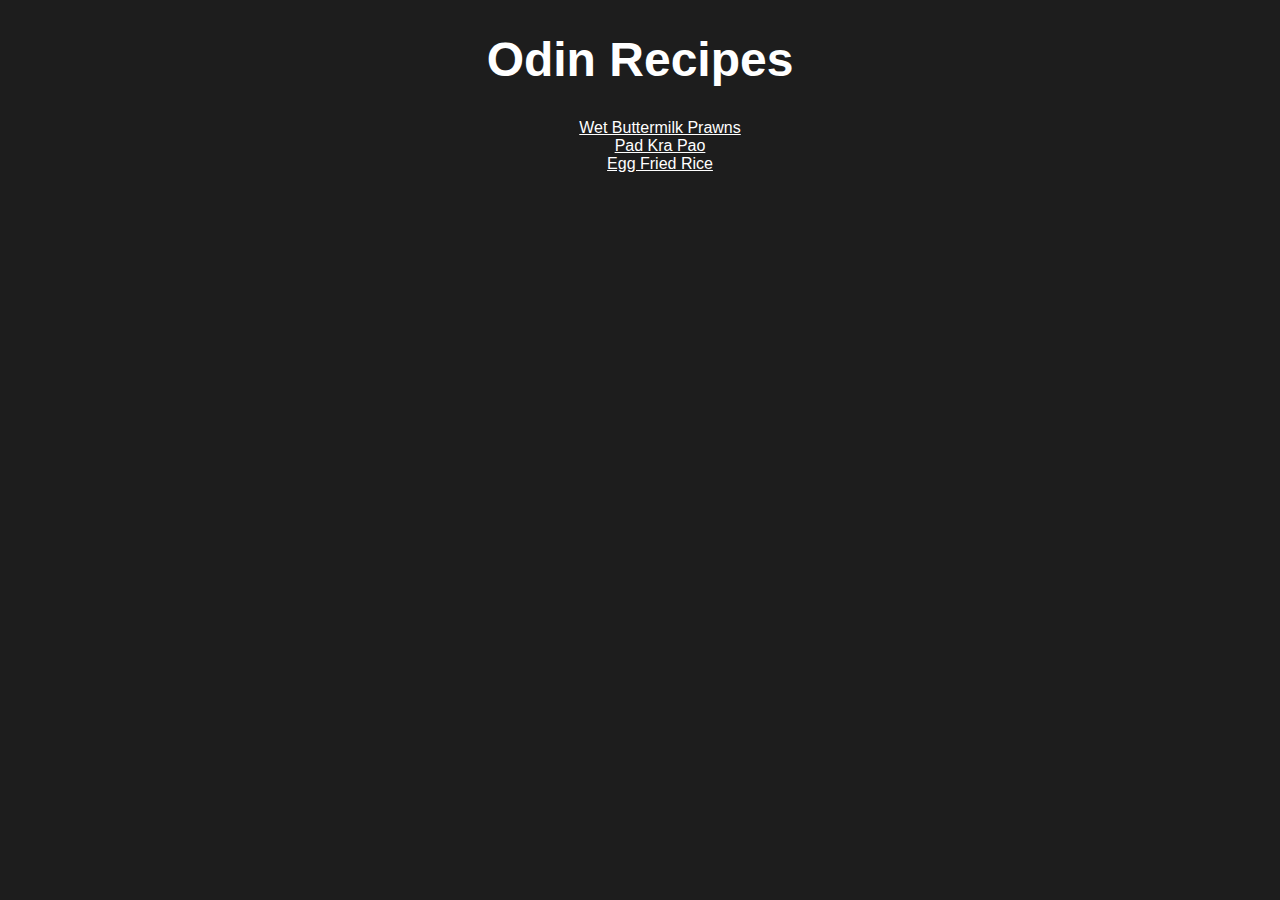
<file: index.html>
<!DOCTYPE html>
<html>
<head>
    <meta charset="utf-8">
    <title>Recipes</title>
    <link rel="stylesheet" href="styles.css" />
    <style>
        .recipes-list {
          color: rgb(184, 184, 184);
          left: 5px;
          
        }

        .list {
          list-style-type: none;
        }

    </style>
</head>
<body>
    <h1 id="main-heading">Odin Recipes</h1>
        <div class="recipes-list">
            <ul class="list">
                <li><a href="recipes/buttermilk-prawns.html">Wet Buttermilk Prawns</a></li>
                <li><a href="recipes/pad-kra-pao.html">Pad Kra Pao</a></li>
                <li><a href="recipes/egg-fried-rice.html">Egg Fried Rice</a></li>
            </ul>
        </div>

</body>
</html>
</file>
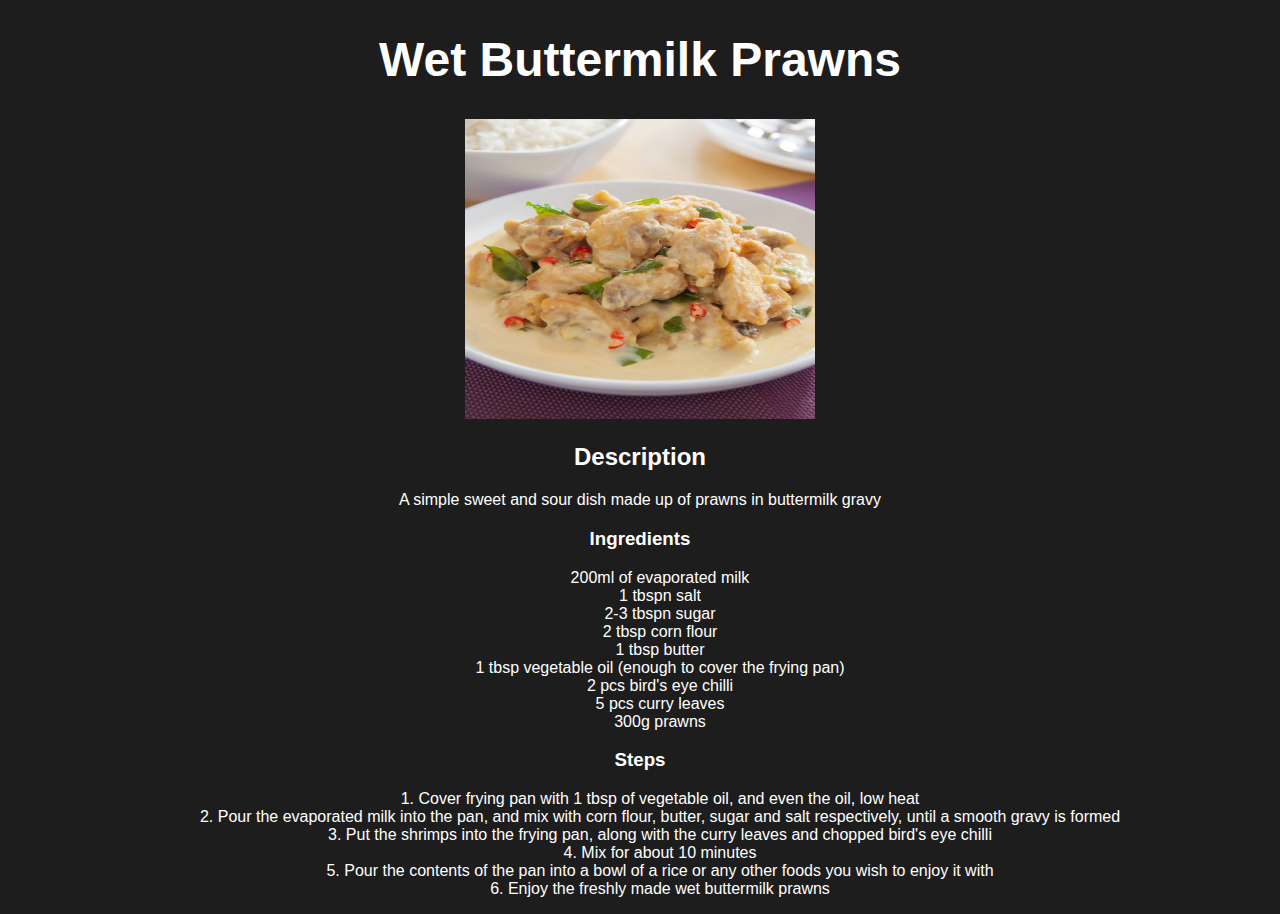
<file: recipes/buttermilk-prawns.html>
<!DOCTYPE html>
<html>
<head>
    <meta charset="utf-8">
    <title>Wet Buttermilk Prawns Recipe</title>
    <link rel="stylesheet" href="../styles.css" />
</head>
<body>
    <h1 id="main-heading">Wet Buttermilk Prawns</h1>
    <img src="images/wetbuttermilkprawns.jpg" alt="Wet Buttermilk Prawns"
    height="300" width="350">
    <h2>Description</h2>
        <p>A simple sweet and sour dish made up of prawns in buttermilk gravy</p>
    <h3>Ingredients</h3>
        <ul>
            <li>200ml of evaporated milk</li>
            <li>1 tbspn salt</li>
            <li>2-3 tbspn sugar</li>
            <li>2 tbsp corn flour</li>
            <li>1 tbsp butter</li>
            <li>1 tbsp vegetable oil (enough to cover the frying pan)</li>
            <li>2 pcs bird's eye chilli</li>
            <li>5 pcs curry leaves</li>
            <li>300g prawns</li>
        </ul>
    <h3>Steps</h3>
        <ol>
            <li>Cover frying pan with 1 tbsp of vegetable oil, and even the oil, low heat</li>
            <li>Pour the evaporated milk into the pan, and mix with corn flour, butter,
                sugar and salt respectively, until a smooth gravy is formed
            </li>
            <li>Put the shrimps into the frying pan, along with the curry leaves and chopped
                bird's eye chilli
            </li>
            <li>Mix for about 10 minutes</li>
            <li>Pour the contents of the pan into a bowl of a rice or any other foods you wish
                to enjoy it with
            </li>
            <li>Enjoy the freshly made wet buttermilk prawns</li>
        </ol>
</body>
</html>
</file>
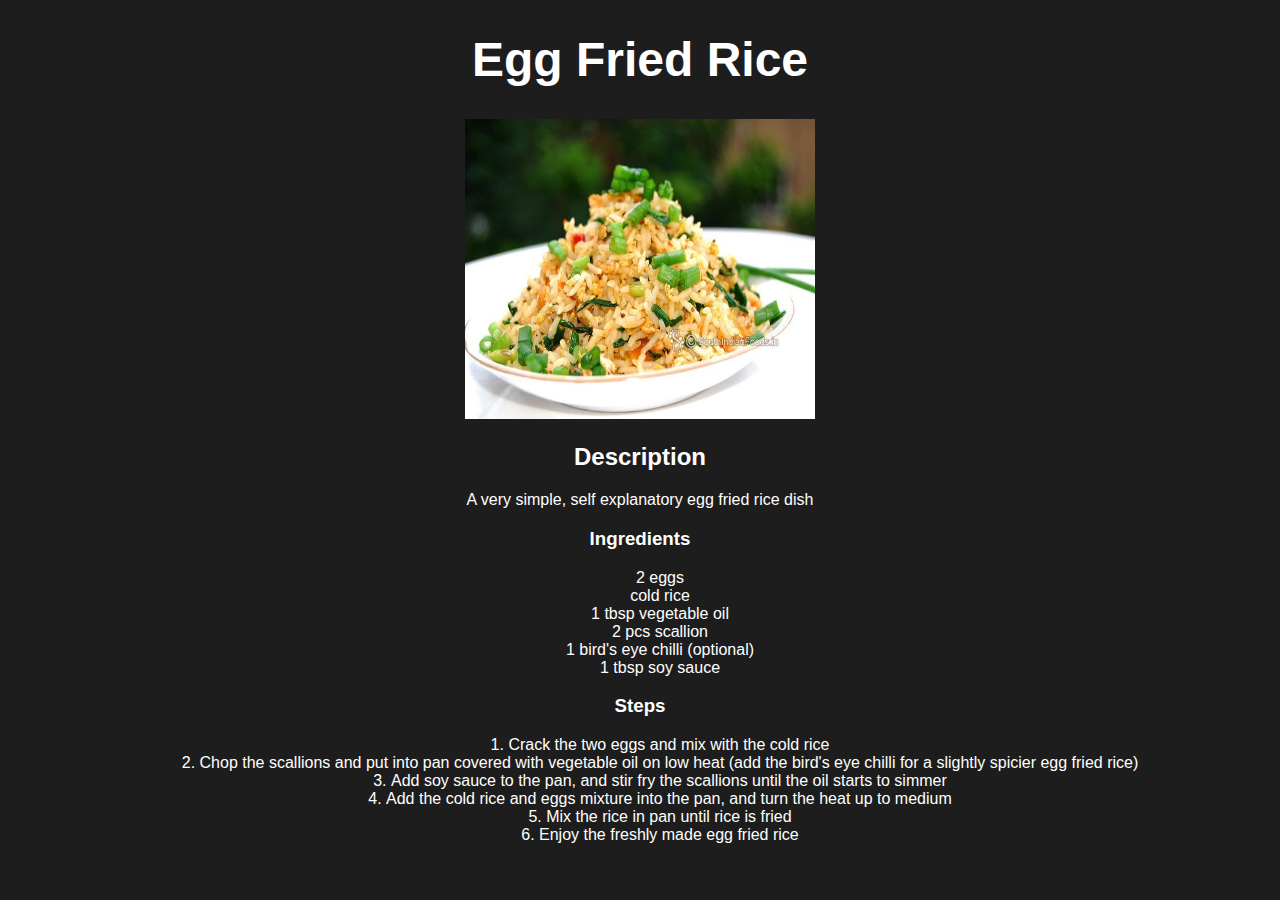
<file: recipes/egg-fried-rice.html>
<!DOCTYPE html>
<html>
<head>
    <meta charset="utf-8">
    <title>Egg Fried Rice Recipe</title>
    <link rel="stylesheet" href="../styles.css" />
</head>
<body>
    <h1 id="main-heading">Egg Fried Rice</h1>
    <img src="images/eggfriedrice.jpg" alt="Wet Buttermilk Prawns"
    height="300" width="350">
    <h2>Description</h2>
        <p>A very simple, self explanatory egg fried rice dish</p>
    <h3>Ingredients</h3>
        <ul>
            <li>2 eggs</li>
            <li>cold rice</li>
            <li>1 tbsp vegetable oil</li>
            <li>2 pcs scallion</li>
            <li>1 bird's eye chilli (optional)</li>
            <li>1 tbsp soy sauce</li>
        </ul>
    <h3>Steps</h3>
        <ol>
            <li>Crack the two eggs and mix with the cold rice</li>
            <li>Chop the scallions and put into pan covered with vegetable oil on low heat (add 
                the bird's eye chilli for a slightly spicier egg fried rice)
            </li>
            <li>Add soy sauce to the pan, and stir fry the scallions until the oil starts
                to simmer </li>
            <li>Add the cold rice and eggs mixture into the pan, and turn the heat up to medium</li>
            <li>Mix the rice in pan until rice is fried</li>
            <li>Enjoy the freshly made egg fried rice</li>
        </ol>
</body>
</html>
</file>
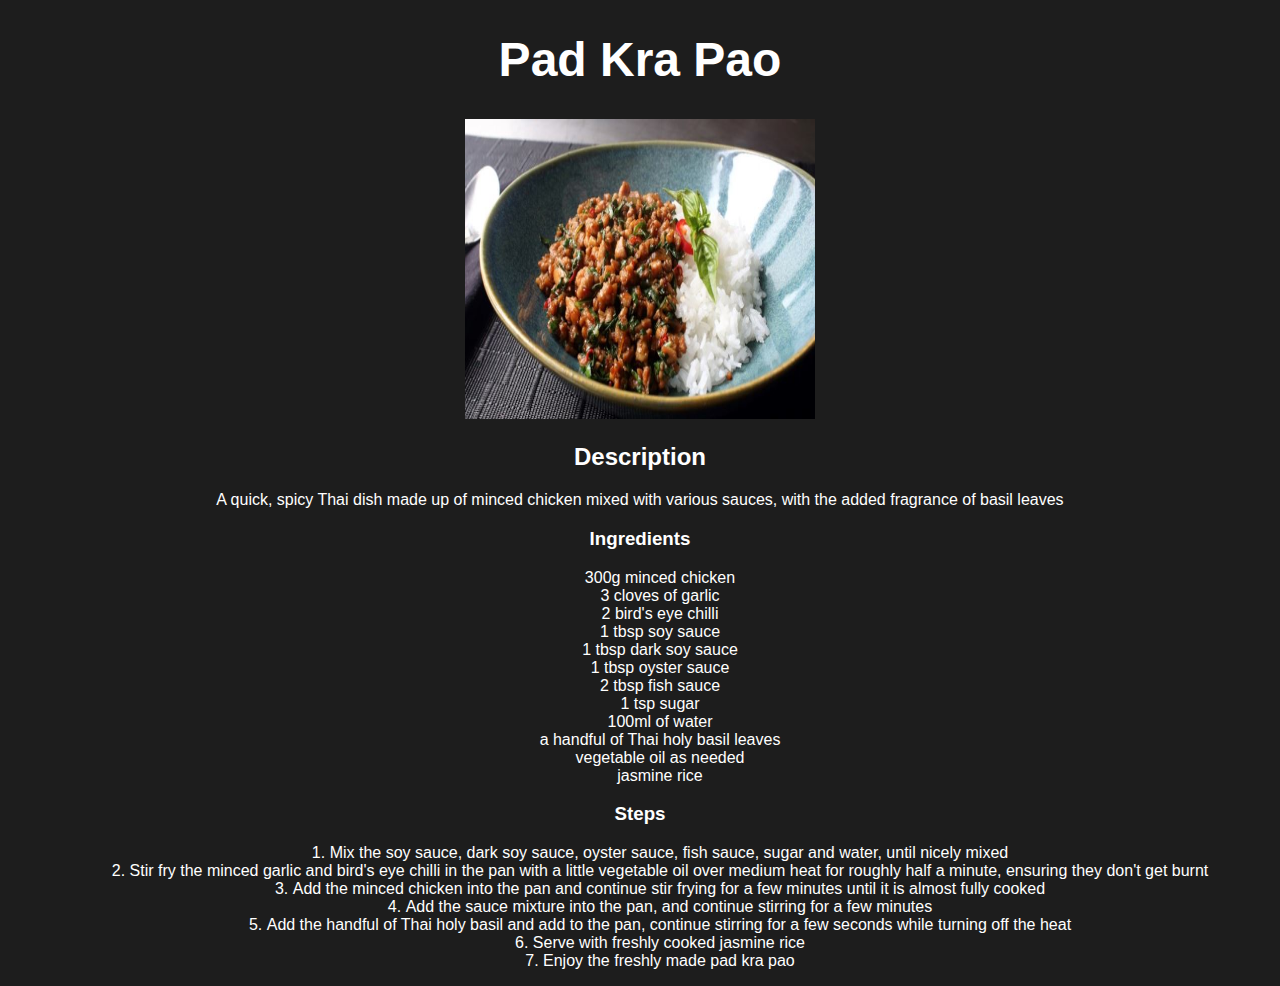
<file: recipes/pad-kra-pao.html>
<!DOCTYPE html>
<html>
<head>
    <meta charset="utf-8">
    <title>Pad Kra Pao Recipe</title>
    <link rel="stylesheet" href="../styles.css" />
</head>
<body>
    <h1 id="main-heading">Pad Kra Pao</h1>
    <img src="images/padkrapao.jpg" alt="Wet Buttermilk Prawns"
    height="300" width="350">
    <h2>Description</h2>
        <p>A quick, spicy Thai dish made up of minced chicken mixed with various sauces,
            with the added fragrance of basil leaves</p>
    <h3>Ingredients</h3>
        <ul>
            <li>300g minced chicken</li>
            <li>3 cloves of garlic</li>
            <li>2 bird's eye chilli</li>
            <li>1 tbsp soy sauce</li>
            <li>1 tbsp dark soy sauce</li>
            <li>1 tbsp oyster sauce</li>
            <li>2 tbsp fish sauce</li>
            <li>1 tsp sugar</li>
            <li>100ml of water</li>
            <li>a handful of Thai holy basil leaves</li>
            <li>vegetable oil as needed</li>
            <li>jasmine rice</li>
        </ul>
    <h3>Steps</h3>
        <ol>
            <li>Mix the soy sauce, dark soy sauce, oyster sauce,
                fish sauce, sugar and water, until nicely mixed
            </li>
            <li>Stir fry the minced garlic and bird's eye chilli
                in the pan with a little vegetable oil over
                medium heat for roughly half a minute,
                ensuring they don't get burnt
            </li>
            <li>Add the minced chicken into the pan and continue
                stir frying for a few minutes until it is almost
                fully cooked
            </li>
            <li>Add the sauce mixture into the pan, and continue
                stirring for a few minutes </li>
            <li>Add the handful of Thai holy basil and add to the
                pan, continue stirring for a few seconds while
                turning off the heat
            </li>
            <li>Serve with freshly cooked jasmine rice</li>
            <li>Enjoy the freshly made pad kra pao
            </li>
        </ol>
</body>
</html>
</file>
<file: styles.css>
body {
  background-color: rgb(29, 29, 29);
  font-family: sans-serif;
}

* {
  color: rgb(255, 255, 255);
  text-align: center;
}

ul {
  list-style-type: none;
}

ol {
  list-style-position: inside;
}

#main-heading {
  font-size: 48px;
  text-align: center;
  }
</file>
